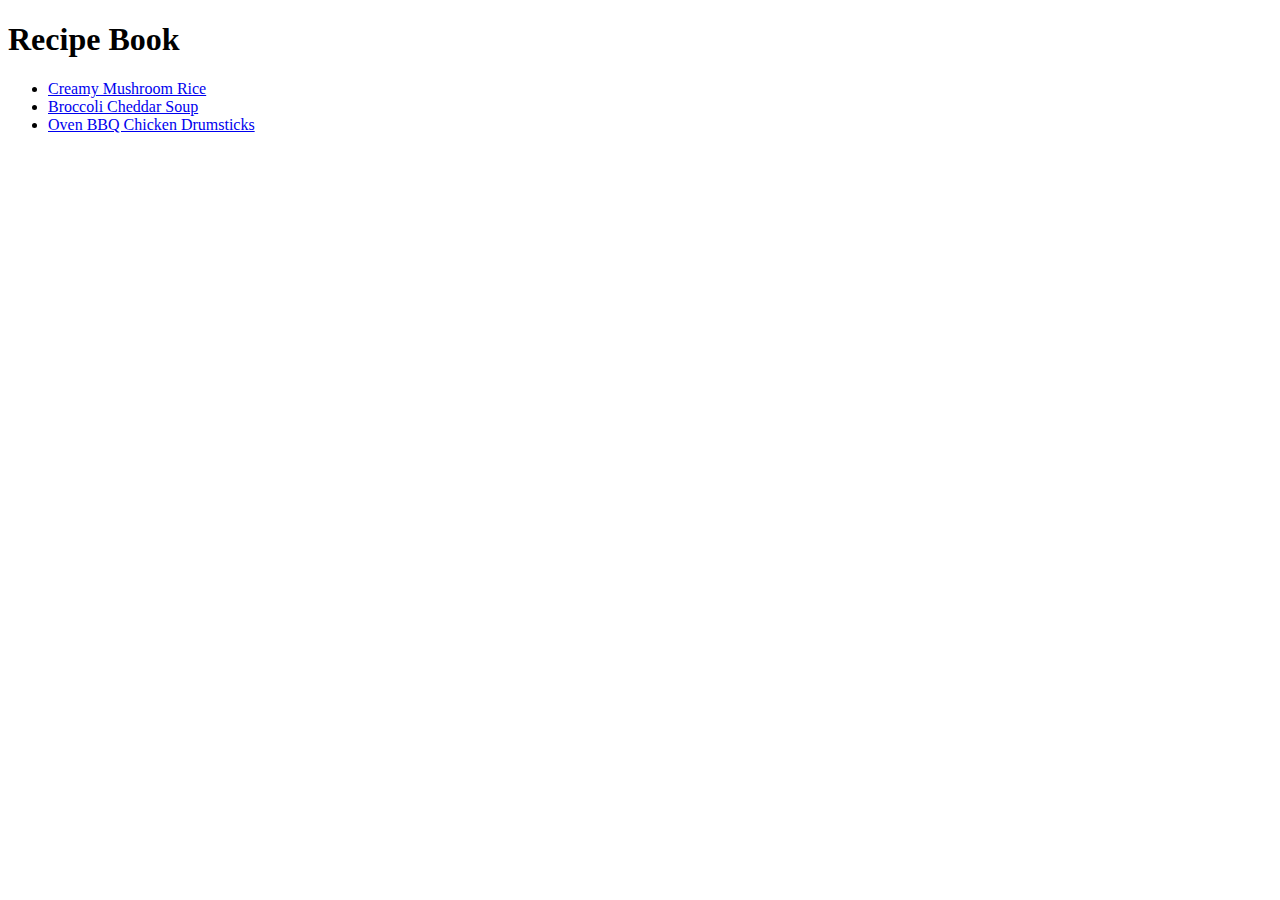
<file: index.html>
<!DOCTYPE html>
<html lang="en">
<head>
    <meta charset="UTF-8">
    <meta name="viewport" content="width=device-width, initial-scale=1.0">
    <title>Recipes</title>
</head>
<body>
    <h1>Recipe Book</h1>
    <ul>
        <li><a href="recipes/creamy_mushroom_rice.html">Creamy Mushroom Rice</a></li>
        <li><a href="recipes/broccoli_cheddar_soup.html">Broccoli Cheddar Soup</a></li>
        <li><a href="recipes/oven_bbq_chicken_drumsticks.html">Oven BBQ Chicken Drumsticks</a></li>
    </ul>
    
</body>
</html>
</file>
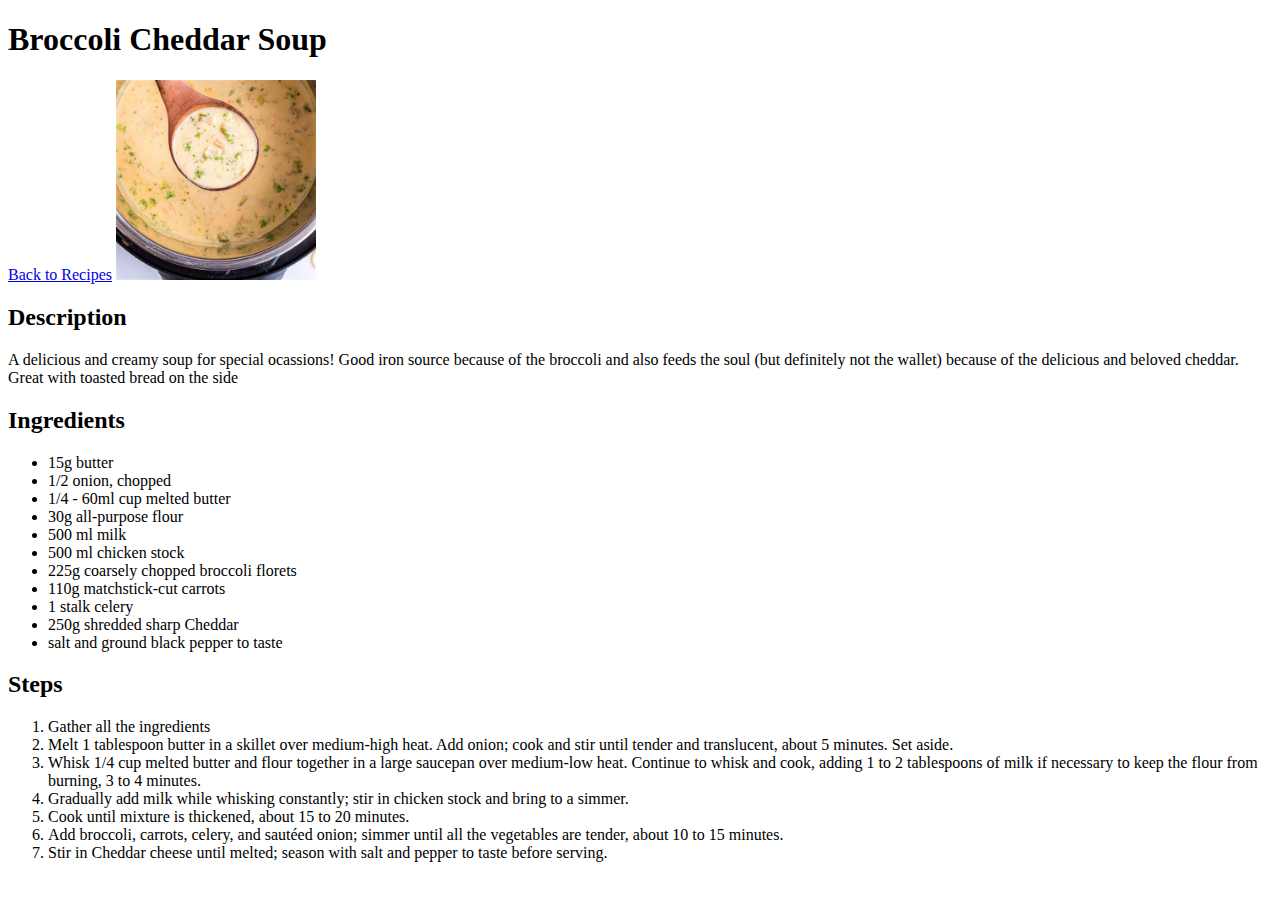
<file: recipes/broccoli_cheddar_soup.html>
<!DOCTYPE html>
<html lang="en">
<head>
    <meta charset="UTF-8">
    <meta name="viewport" content="width=device-width, initial-scale=1.0">
    <title>Broccoli Cheddar Soup recipe</title>
</head>
<body>
    <h1>Broccoli Cheddar Soup</h1>
    <a href="../index.html">Back to Recipes</a>
    <img src="images/broccoli_cheddar_soup.jpg" alt="A photo of a creamy mushroom rice" width="200" height="200">
    <h2>Description</h2>
    <p>A delicious and creamy soup for special ocassions! Good iron source because of the broccoli and also feeds the soul (but definitely not the wallet) because of the delicious and beloved cheddar. Great with toasted bread on the side</p>
    <h2>Ingredients</h2>
    <ul>
        <li>15g butter</li>
        <li>1/2 onion, chopped</li>
        <li>1/4 - 60ml cup melted butter</li>
        <li>30g all-purpose flour</li>
        <li>500 ml milk</li>
        <li>500 ml chicken stock</li>
        <li>225g coarsely chopped broccoli florets</li>
        <li>110g matchstick-cut carrots</li>
        <li>1 stalk celery</li>
        <li>250g shredded sharp Cheddar</li>
        <li>salt and ground black pepper to taste</li>
    </ul>
    <h2>Steps</h2>
    <ol>
        <li>Gather all the ingredients</li>
        <li>Melt 1 tablespoon butter in a skillet over medium-high heat. Add onion; cook and stir until tender and translucent, about 5 minutes. Set aside.</li>
        <li>Whisk 1/4 cup melted butter and flour together in a large saucepan over medium-low heat. Continue to whisk and cook, adding 1 to 2 tablespoons of milk if necessary to keep the flour from burning, 3 to 4 minutes.</li>
        <li>Gradually add milk while whisking constantly; stir in chicken stock and bring to a simmer.</li>
        <li>Cook until mixture is thickened, about 15 to 20 minutes.</li>
        <li>Add broccoli, carrots, celery, and sautéed onion; simmer until all the vegetables are tender, about 10 to 15 minutes.</li>
        <li>Stir in Cheddar cheese until melted; season with salt and pepper to taste before serving.</li>
    </ol>
</body>
</html>
</file>
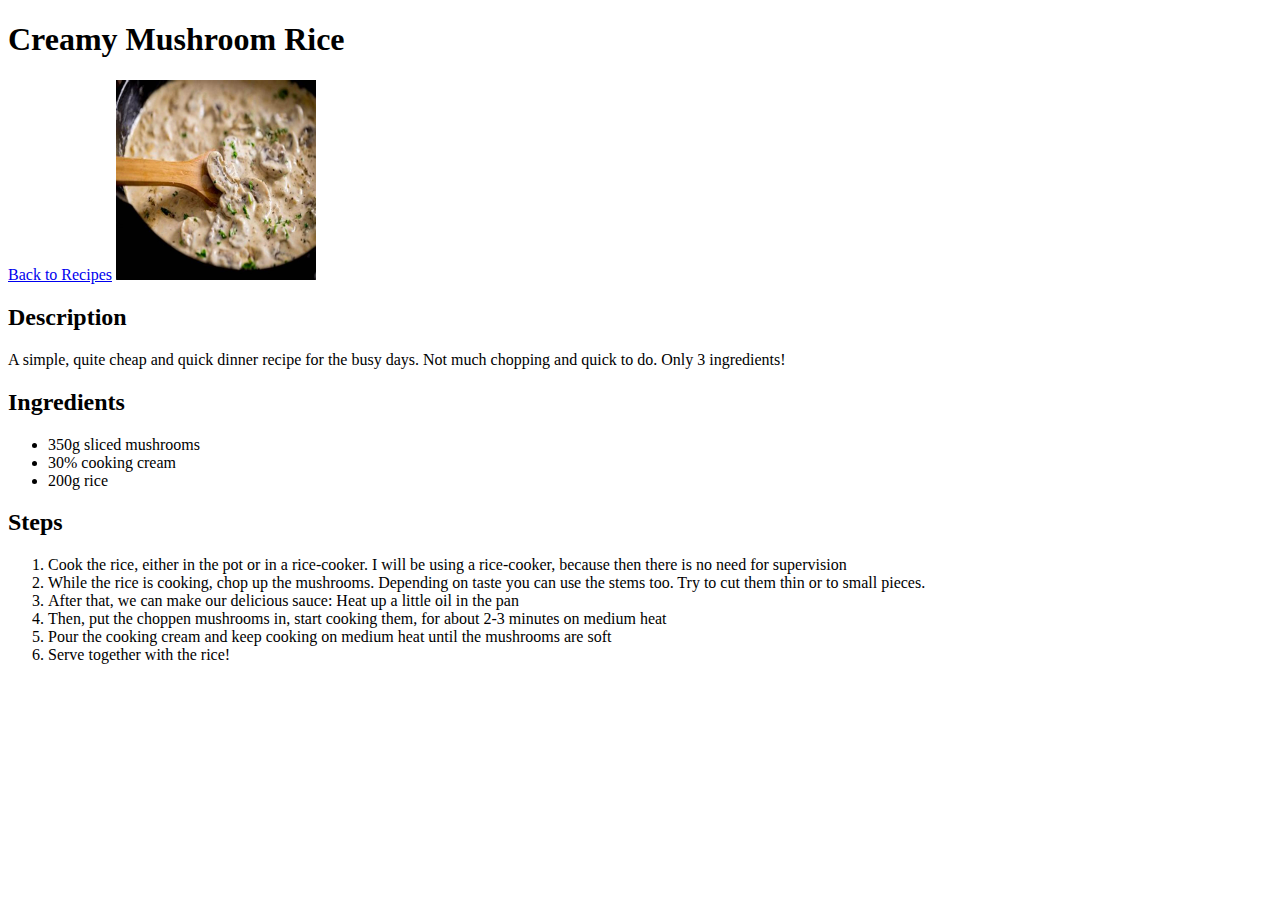
<file: recipes/creamy_mushroom_rice.html>
<!DOCTYPE html>
<html lang="en">
<head>
    <meta charset="UTF-8">
    <meta name="viewport" content="width=device-width, initial-scale=1.0">
    <title>Creamy Mushroom Rice recipe</title>
</head>
<body>
    <h1>Creamy Mushroom Rice</h1>
    <a href="../index.html">Back to Recipes</a>
    <img src="images/Creamy_mushroom_rice.jpg" alt="A photo of a creamy mushroom rice" width="200" height="200">
    <h2>Description</h2>
    <p>A simple, quite cheap and quick dinner recipe for the busy days. Not much chopping and quick to do. Only 3 ingredients!</p>
    <h2>Ingredients</h2>
    <ul>
        <li>350g sliced mushrooms</li>
        <li>30% cooking cream</li>
        <li>200g rice</li>
    </ul>
    <h2>Steps</h2>
    <ol>
        <li>Cook the rice, either in the pot or in a rice-cooker. I will be using a rice-cooker, because then there is no need for supervision</li>
        <li>While the rice is cooking, chop up the mushrooms. Depending on taste you can use the stems too. Try to cut them thin or to small pieces.</li>
        <li>After that, we can make our delicious sauce: Heat up a little oil in the pan</li>
        <li>Then, put the choppen mushrooms in, start cooking them, for about 2-3 minutes on medium heat</li>
        <li>Pour the cooking cream and keep cooking on medium heat until the mushrooms are soft</li>
        <li>Serve together with the rice!</li>
    </ol>
</body>
</html>
</file>
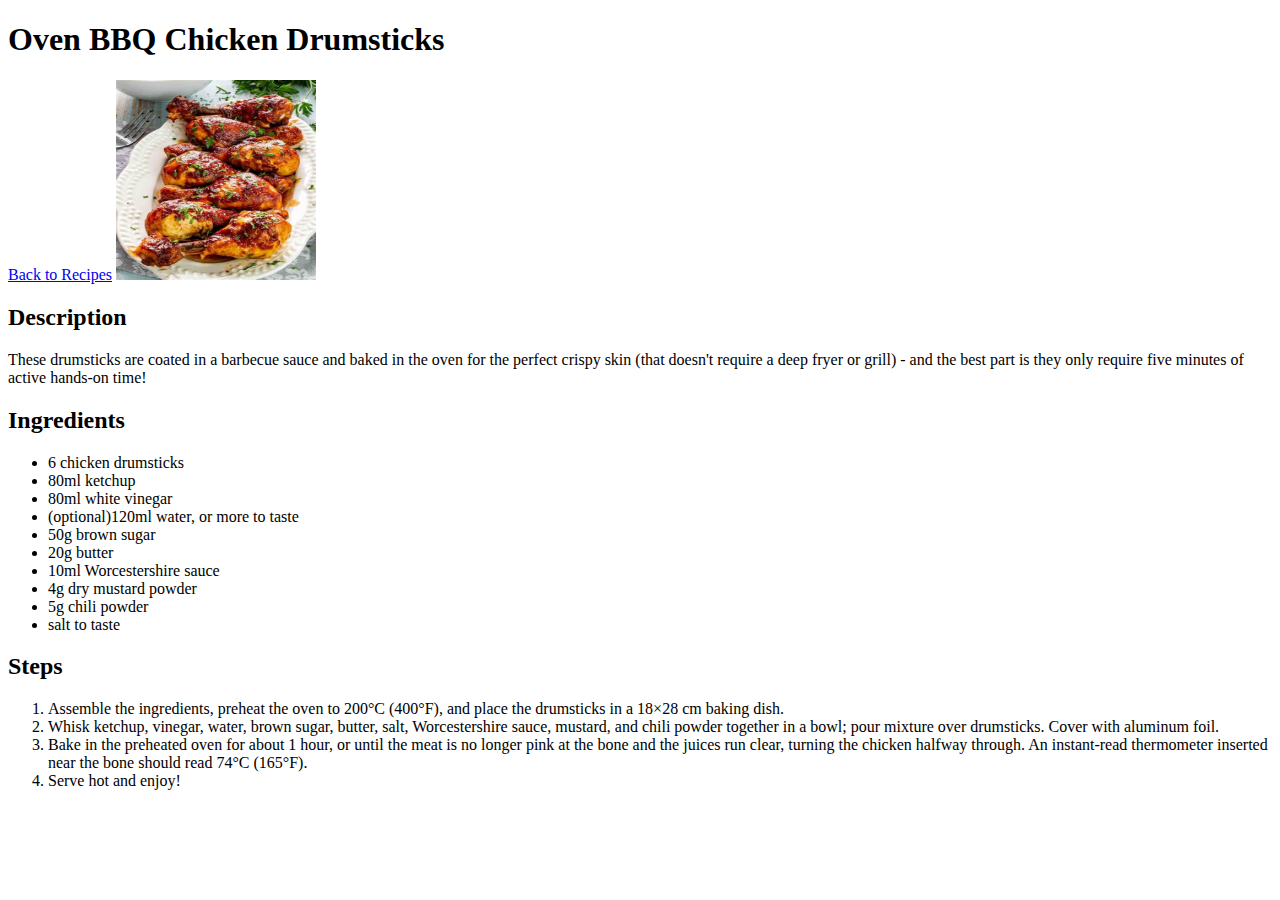
<file: recipes/oven_bbq_chicken_drumsticks.html>
<!DOCTYPE html>
<html lang="en">
<head>
    <meta charset="UTF-8">
    <meta name="viewport" content="width=device-width, initial-scale=1.0">
    <title>Oven BBQ Chicken Drumsticks recipe</title>
</head>
<body>
    <h1>Oven BBQ Chicken Drumsticks</h1>
    <a href="../index.html">Back to Recipes</a>
    <img src="images/oven_bbq_chicken_drumsticks.jpg" alt="A photo of a creamy mushroom rice" width="200" height="200">
    <h2>Description</h2>
    <p>These drumsticks are coated in a barbecue sauce and baked in the oven for the perfect crispy skin (that doesn't require a deep fryer or grill) - and the best part is they only require five minutes of active hands-on time!</p>
    <h2>Ingredients</h2>
    <ul>
        <li>6 chicken drumsticks</li>
        <li>80ml ketchup</li>
        <li>80ml white vinegar</li>
        <li>(optional)120ml water, or more to taste</li>
        <li>50g brown sugar</li>
        <li>20g butter</li>
        <li>10ml Worcestershire sauce</li>
        <li>4g dry mustard powder</li>
        <li>5g chili powder</li>
        <li>salt to taste</li>
    </ul>
    <h2>Steps</h2>
    <ol>
        <li>Assemble the ingredients, preheat the oven to 200°C (400°F), and place the drumsticks in a 18×28 cm baking dish.</li>
        <li>Whisk ketchup, vinegar, water, brown sugar, butter, salt, Worcestershire sauce, mustard, and chili powder together in a bowl; pour mixture over drumsticks. Cover with aluminum foil.</li>
        <li>Bake in the preheated oven for about 1 hour, or until the meat is no longer pink at the bone and the juices run clear, turning the chicken halfway through. An instant-read thermometer inserted near the bone should read 74°C (165°F).</li>
        <li>Serve hot and enjoy!</li>
    </ol>
</body>
</html>
</file>
